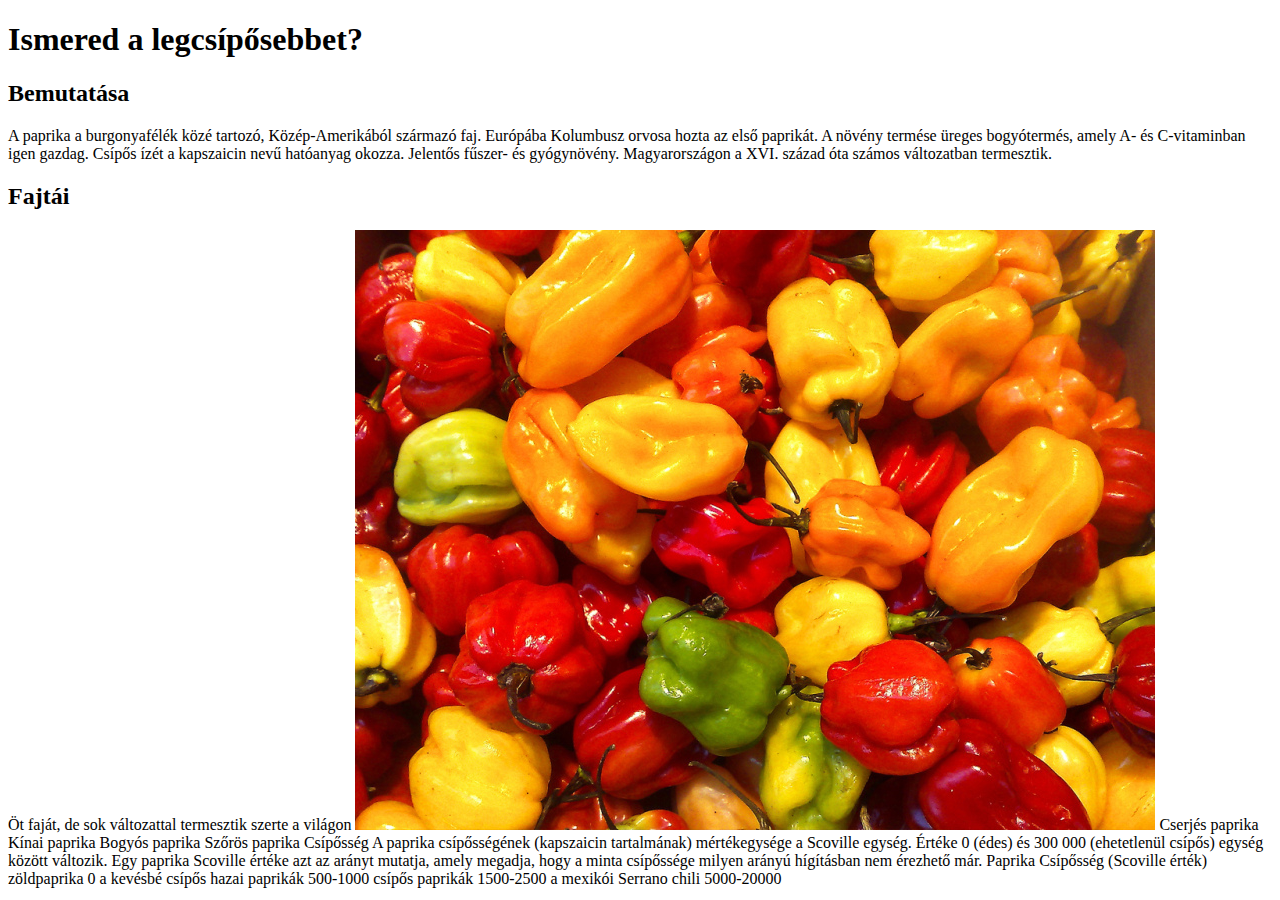
<file: Progi 2022/Paprika/index.html>
<!doctype html>
<html>
    <head>

        

    </head>
<body>
<h1>Ismered a legcsípősebbet?</h1>
<h2>Bemutatása</h2>
A paprika a burgonyafélék közé tartozó, Közép-Amerikából származó faj. Európába Kolumbusz orvosa hozta az első paprikát. A növény termése üreges bogyótermés, amely A- és C-vitaminban igen gazdag. Csípős ízét a kapszaicin nevű hatóanyag okozza. Jelentős fűszer- és gyógynövény. Magyarországon a XVI. század óta számos változatban termesztik.
<h2>Fajtái</h2>
Öt faját, de sok változattal termesztik szerte a világon
<img src="sok.jpg" alt="Közönséges paprika">
Cserjés paprika
Kínai paprika
Bogyós paprika
Szőrös paprika
Csípősség
A paprika csípősségének (kapszaicin tartalmának) mértékegysége a Scoville egység. Értéke 0 (édes) és 300 000 (ehetetlenül csípős) egység között változik. Egy paprika Scoville értéke azt az arányt mutatja, amely megadja, hogy a minta csípőssége milyen arányú hígításban nem érezhető már.

Paprika Csípősség (Scoville érték)
zöldpaprika 0
a kevésbé csípős hazai paprikák 500-1000
csípős paprikák 1500-2500
a mexikói Serrano chili 5000-20000
    </body>
    



</html>
</file>
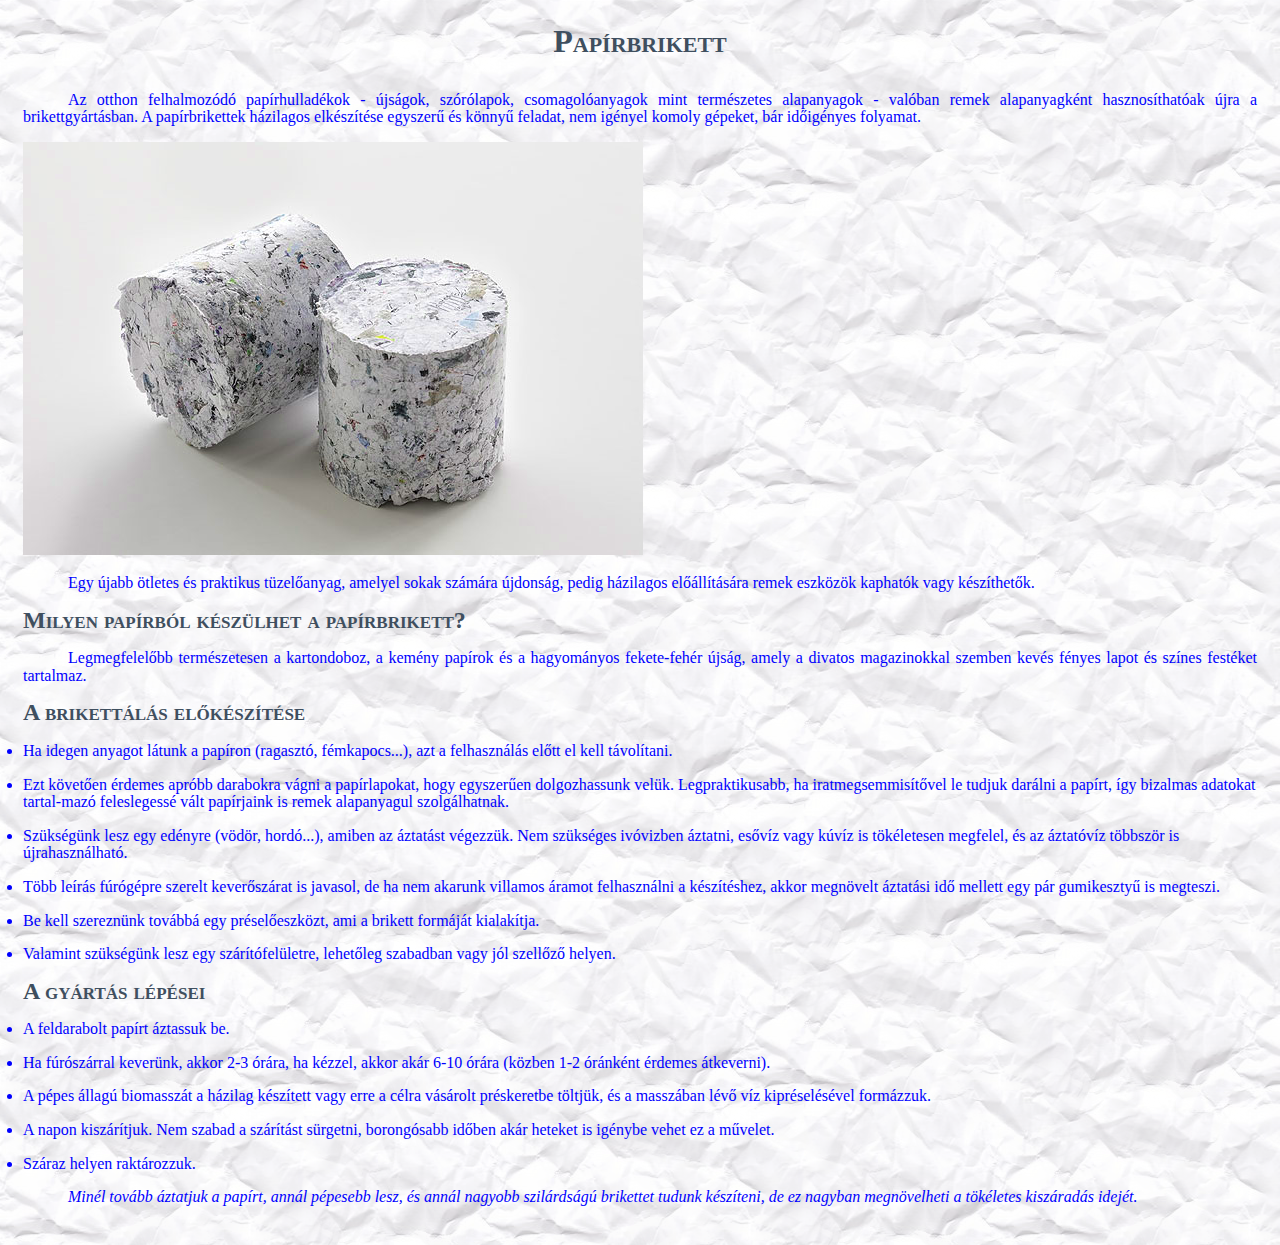
<file: Progi 2022/dolgozat.html>
<!doctype html>
<html>
    <head>
        <title>Papirbrikett</title>
        <link rel="stylesheet" href="papirbrikett.css">
        <style>
            body
            {
        

            }
        </style>
            
        
    
    
    
    
    </head>
        
        
        <body>
            
            
            
            <h1>Papírbrikett</h1>


           <p>Az otthon felhalmozódó papírhulladékok - újságok, szórólapok, csomagolóanyagok mint természetes alapanyagok - valóban remek alapanyagként hasznosíthatóak újra a brikettgyártásban. A papírbrikettek házilagos elkészítése egyszerű és könnyű feladat, nem igényel komoly gépeket, bár időigényes folyamat.</li></p>
            
            <div id="bekezdes">
           <img src="brikettek.png"><p>Egy újabb ötletes és praktikus tüzelőanyag, amelyel sokak számára újdonság, pedig házilagos előállítására remek eszközök kaphatók vagy készíthetők. </li></p>
    
            
            <h2>Milyen papírból készülhet a papírbrikett? </h2>
            
            <p>Legmegfelelőbb természetesen a kartondoboz, a kemény papírok és a hagyományos fekete-fehér újság, amely a divatos magazinokkal szemben kevés fényes lapot és színes festéket tartalmaz. </li></p>
            
            <h2>A brikettálás előkészítése</h2>
            
            <p><li>Ha idegen anyagot látunk a papíron (ragasztó, fémkapocs...), azt a felhasználás előtt el kell távolítani.</li></p>
            <p><li>Ezt követően érdemes apróbb darabokra vágni a papírlapokat, hogy egyszerűen dolgozhassunk velük. Legpraktikusabb, ha iratmegsemmisítővel le tudjuk darálni a papírt, így bizalmas adatokat tartal-mazó feleslegessé vált papírjaink is remek alapanyagul szolgálhatnak.</li></p>
            <p><li>Szükségünk lesz egy edényre (vödör, hordó...), amiben az áztatást végezzük. Nem szükséges ivóvizben áztatni, esővíz vagy kúvíz is tökéletesen megfelel, és az áztatóvíz többször is újrahasználható.</li></p>
            <p><li>Több leírás fúrógépre szerelt keverőszárat is javasol, de ha nem akarunk villamos áramot felhasználni a készítéshez, akkor megnövelt áztatási idő mellett egy pár gumikesztyű is megteszi.</li></p>
            <p><li>Be kell szereznünk továbbá egy préselőeszközt, ami a brikett formáját kialakítja.</li></p>
            <p><li>Valamint szükségünk lesz egy szárítófelületre, lehetőleg szabadban vagy jól szellőző helyen.</p>
            
           <h2>A gyártás lépései </h2>
            
            <p><li>A feldarabolt papírt áztassuk be.</p>
            <p><li>Ha fúrószárral keverünk, akkor 2-3 órára, ha kézzel, akkor akár 6-10 órára (közben 1-2 óránként érdemes átkeverni).</li></p>
            <p><li>A pépes állagú biomasszát a házilag készített vagy erre a célra vásárolt préskeretbe töltjük, és a masszában lévő víz kipréselésével formázzuk.</li></p>
            <p><li>A napon kiszárítjuk. Nem szabad a szárítást sürgetni, borongósabb időben akár heteket is igénybe vehet ez a művelet.</li></p>
            <p><li>Száraz helyen raktározzuk. </li></p>
            
            <div id="kiemelt>">
            <p class="kiemelt">Minél tovább áztatjuk a papírt, annál pépesebb lesz, és annál nagyobb szilárdságú brikettet tudunk készíteni, de ez nagyban megnövelheti a tökéletes kiszáradás idejét.</p>
       
            
           
       
       
        </body>

    
    
    
    
    



</html>
</file>
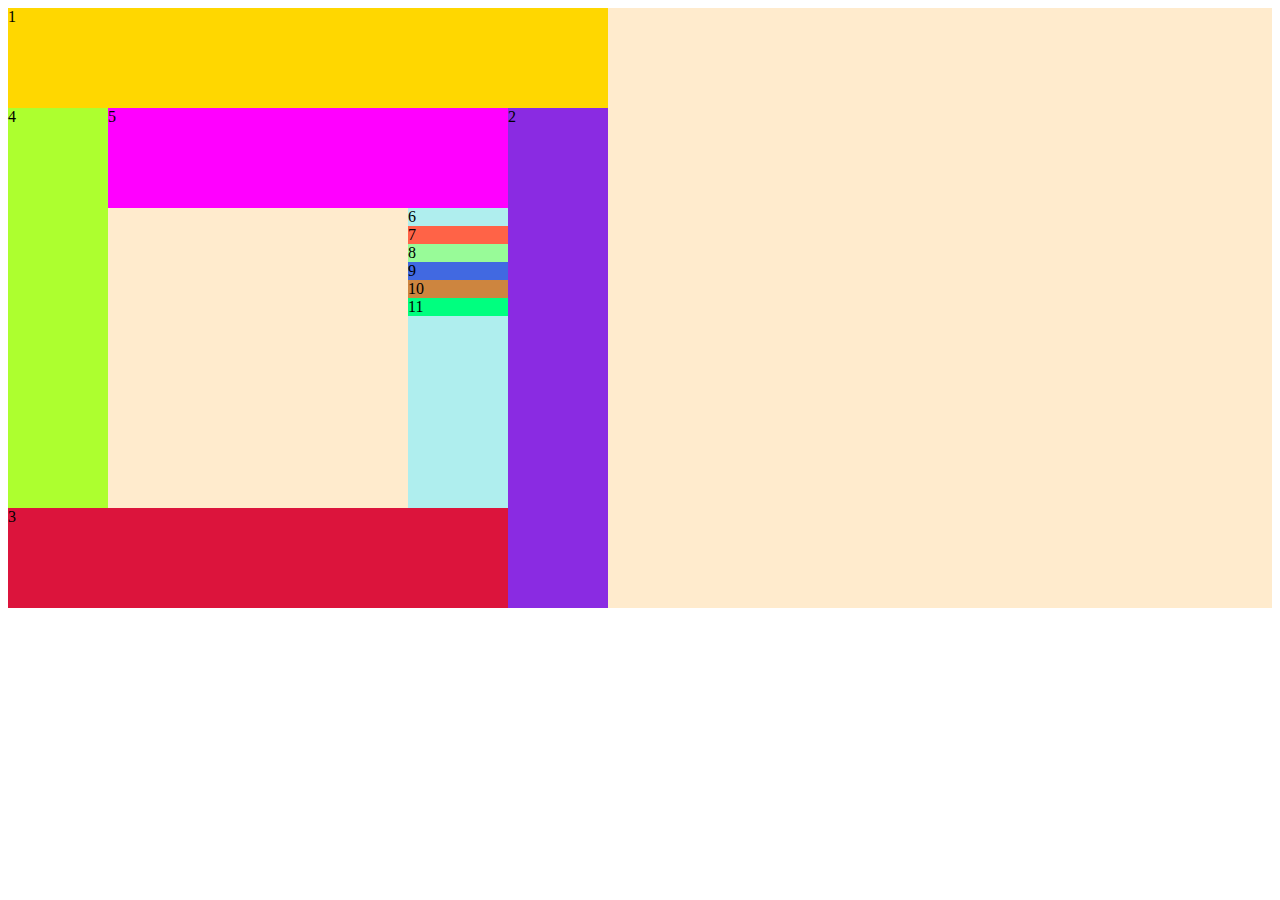
<file: Progi 2022/házigrid.html>
<!doctype html>
<html>
<head>
<link rel="stylesheet" href="grid.css">




</head>
<body>
<div id="container">
    <div class="item1">1</div>
    <div class="item2">2</div>
    <div class="item3">3</div>
    <div class="item4">4</div>
    <div class="item5">5</div>
    <div class="item6">6<div>
    <div class="item7">7</div>
    <div class="item8">8</div>
    <divc lass="item9">9</div>
    <div class="item10">10</div>
    <div class="item11">11</div>

    


</div>


















</body>








</html>
</file>
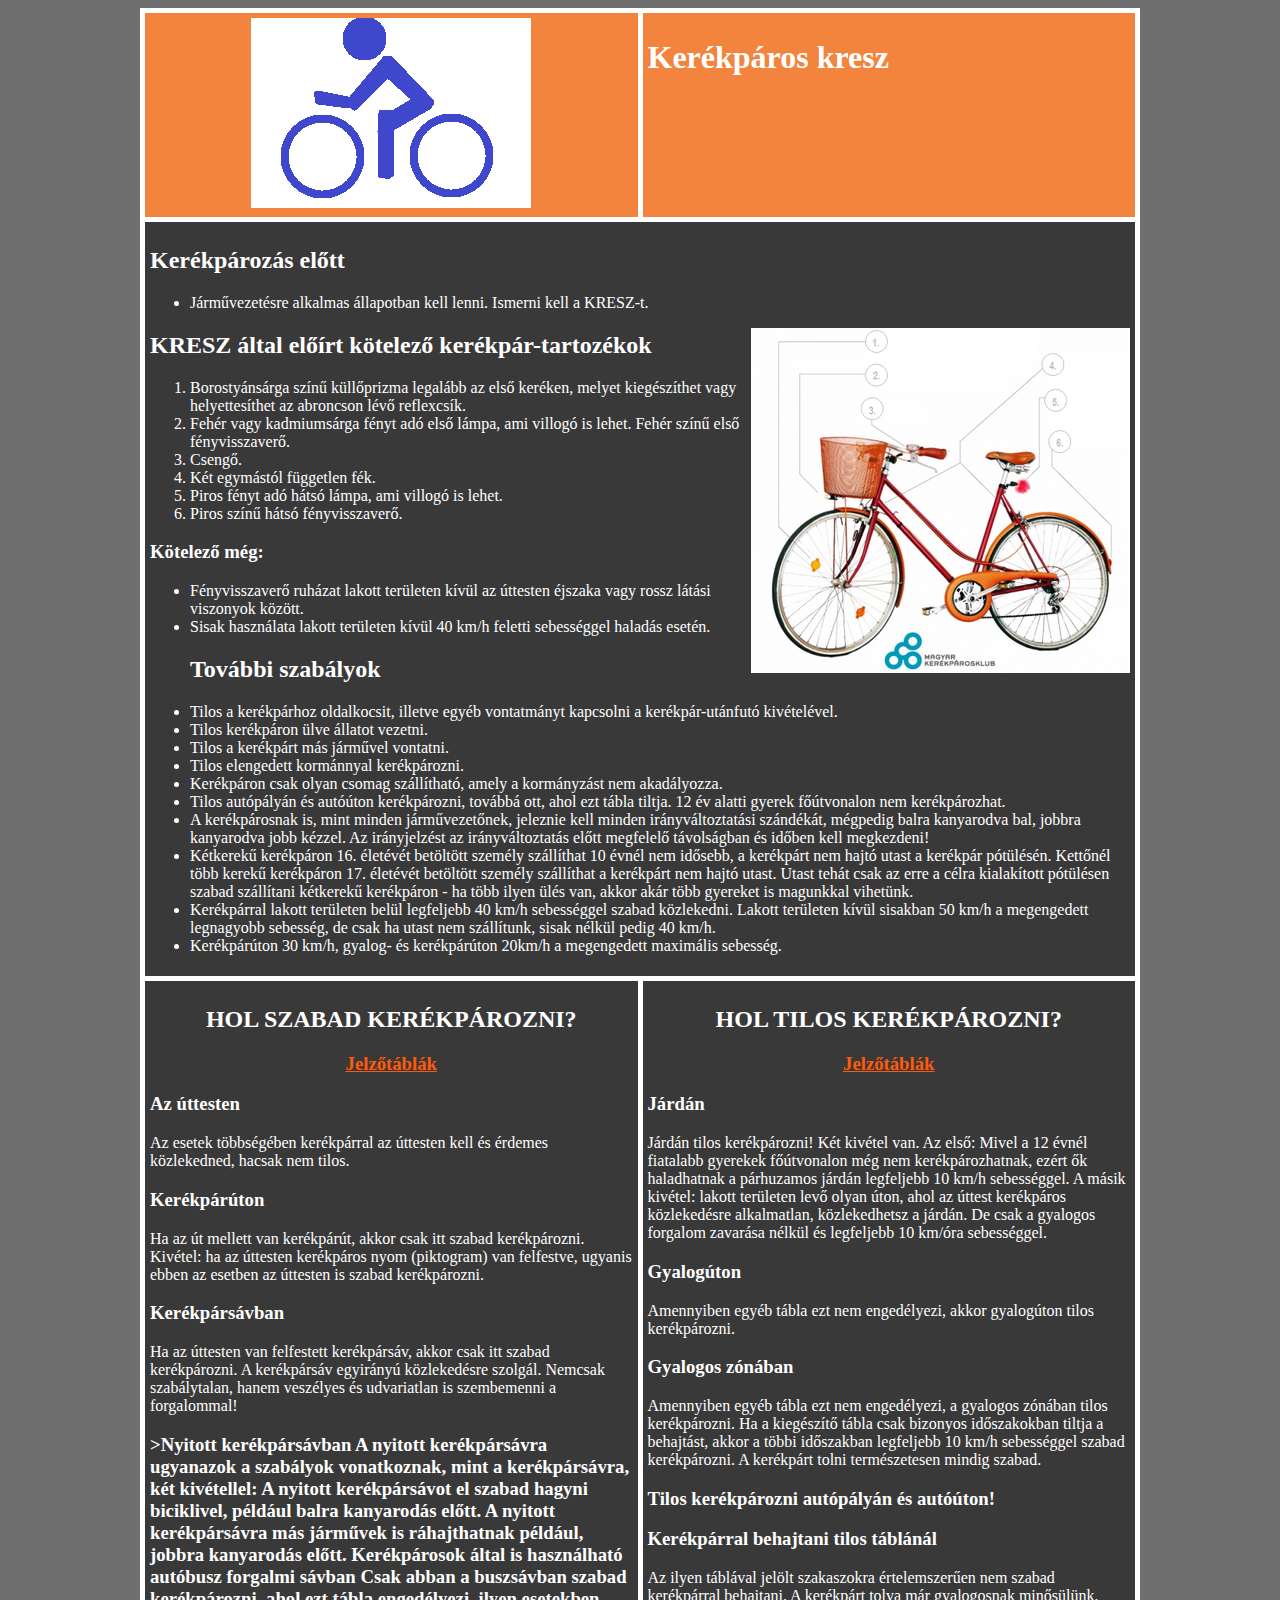
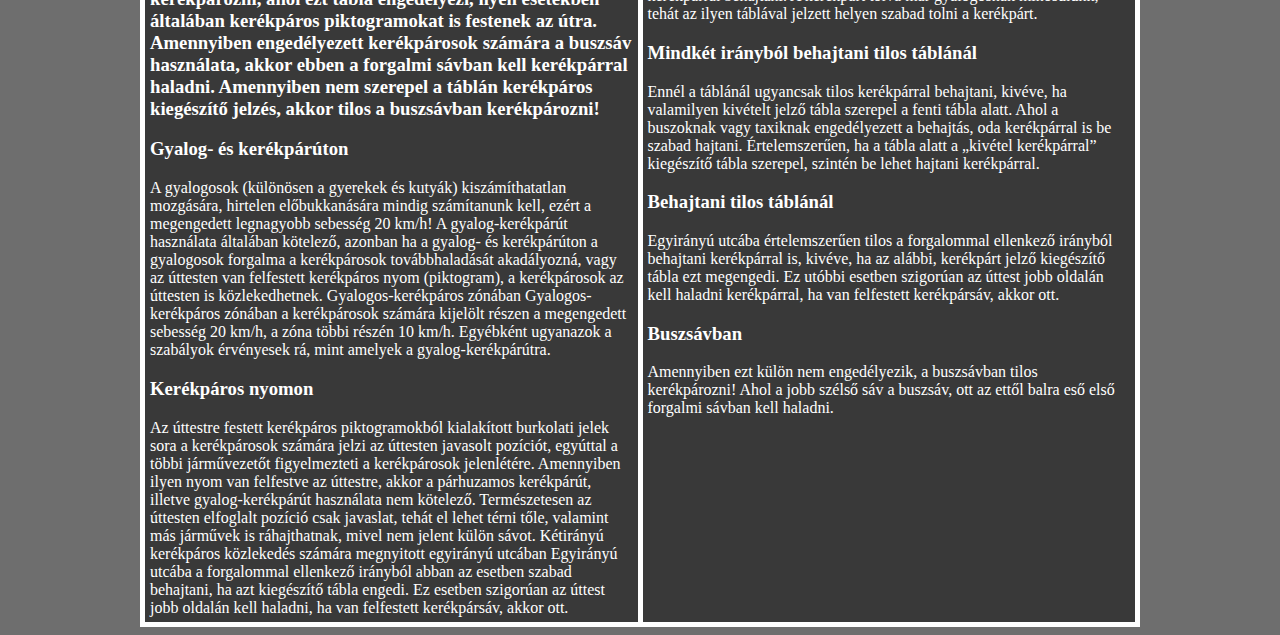
<file: Progi 2022/kerekparkressz.html>
<!doctype html>
<html>
    <head>
        <link rel="stylesheet"  href="style.css">
        <title>Kerékpáros KRESZ</title>

    </head>
    <body>
        <table id="main">
            <tr class="elsosor">
                <td class="kozepre"><img src="potlogo (2).png"></td>
                <td><h1> Kerékpáros kresz</h1></td>
            </tr>
            <tr>
                <td colspan="2"><h2>Kerékpározás előtt</h2>
                    <ul>
                    <li>
                    Járművezetésre alkalmas állapotban kell lenni.
                    Ismerni kell a KRESZ-t.
                    </li>
                    </ul>
                    <img src="kotelezok (2).png" class="jobbra">
                    <h2>KRESZ által előírt kötelező kerékpár-tartozékok</h2>
                    <ol>
                        <li>Borostyánsárga színű küllőprizma legalább az első keréken, melyet kiegészíthet vagy helyettesíthet az abroncson lévő reflexcsík.</li>
                        <li>Fehér vagy kadmiumsárga fényt adó első lámpa, ami villogó is lehet. Fehér színű első fényvisszaverő.</li>
                        <li>Csengő.</li>
                        <li>Két egymástól független fék.</li>
                        <li>Piros fényt adó hátsó lámpa, ami villogó is lehet.</li>
                        <li>Piros színű hátsó fényvisszaverő.</li>
                    </ol>
                    <h3>Kötelező még:</h3>
                <ul>
                    <li>Fényvisszaverő ruházat lakott területen kívül az úttesten éjszaka vagy rossz látási viszonyok között.</li>
                    <li>Sisak használata lakott területen kívül 40 km/h feletti sebességgel haladás esetén.</li>
                </ul>
                <ul>
                    <h2>További szabályok</h2>
                    <li>Tilos a kerékpárhoz oldalkocsit, illetve egyéb vontatmányt kapcsolni a kerékpár-utánfutó kivételével.</li>
                    <li>Tilos kerékpáron ülve állatot vezetni.</li>
                    <li>Tilos a kerékpárt más járművel vontatni.</li>
                    <li>Tilos elengedett kormánnyal kerékpározni.</li>
                    <li>Kerékpáron csak olyan csomag szállítható, amely a kormányzást nem akadályozza.</li>
                    <li>Tilos autópályán és autóúton kerékpározni, továbbá ott, ahol ezt tábla tiltja. 12 év alatti gyerek főútvonalon nem kerékpározhat.</li>
                    <li>A kerékpárosnak is, mint minden járművezetőnek, jeleznie kell minden irányváltoztatási szándékát, mégpedig balra kanyarodva bal, jobbra kanyarodva jobb kézzel. Az irányjelzést az irányváltoztatás előtt megfelelő távolságban és időben kell megkezdeni!</li>
                    <li>Kétkerekű kerékpáron 16. életévét betöltött személy szállíthat 10 évnél nem idősebb, a kerékpárt nem hajtó utast a kerékpár pótülésén. Kettőnél több kerekű kerékpáron 17. életévét betöltött személy szállíthat a kerékpárt nem hajtó utast. Utast tehát csak az erre a célra kialakított pótülésen szabad szállítani kétkerekű kerékpáron - ha több ilyen ülés van, akkor akár több gyereket is magunkkal vihetünk.</li>
                    <li>Kerékpárral lakott területen belül legfeljebb 40 km/h sebességgel szabad közlekedni. Lakott területen kívül sisakban 50 km/h a megengedett legnagyobb sebesség, de csak ha utast nem szállítunk, sisak nélkül pedig 40 km/h.
                    <li>Kerékpárúton 30 km/h, gyalog- és kerékpárúton 20km/h a megengedett maximális sebesség.</li>
                </ul>
                </td>
                
            </tr>
            <tr>
                <td>
                    <h2 class="kozepre">HOL SZABAD KERÉKPÁROZNI?</h2>
                    <a href="szabad (2).png" target="_blank"><h3 class="kozepre">Jelzőtáblák</h3></a>
                    <h3>Az úttesten</h3>
                    Az esetek többségében kerékpárral az úttesten kell és érdemes közlekedned, hacsak nem tilos.
                    <h3>Kerékpárúton</h3>
                    Ha az út mellett van kerékpárút, akkor csak itt szabad kerékpározni. Kivétel: ha az úttesten kerékpáros nyom (piktogram) van felfestve, ugyanis ebben az esetben az úttesten is szabad kerékpározni.
                    <h3>Kerékpársávban</h3>
                    Ha az úttesten van felfestett kerékpársáv, akkor csak itt szabad kerékpározni.
                    A kerékpársáv egyirányú közlekedésre szolgál. Nemcsak szabálytalan, hanem veszélyes és udvariatlan is szembemenni a forgalommal!
                    <h3>>Nyitott kerékpársávban
                    A nyitott kerékpársávra ugyanazok a szabályok vonatkoznak, mint a kerékpársávra, két kivétellel:
                    A nyitott kerékpársávot el szabad hagyni biciklivel, például balra kanyarodás előtt.
                    A nyitott kerékpársávra más járművek is ráhajthatnak például, jobbra kanyarodás előtt.
                    Kerékpárosok által is használható autóbusz forgalmi sávban
                    Csak abban a buszsávban szabad kerékpározni, ahol ezt tábla engedélyezi, ilyen esetekben általában kerékpáros piktogramokat is festenek az útra. Amennyiben engedélyezett kerékpárosok számára a buszsáv használata, akkor ebben a forgalmi sávban kell kerékpárral haladni. Amennyiben nem szerepel a táblán kerékpáros kiegészítő jelzés, akkor tilos a buszsávban kerékpározni!
                    <h3>Gyalog- és kerékpárúton</h3>
                    A gyalogosok (különösen a gyerekek és kutyák) kiszámíthatatlan mozgására, hirtelen előbukkanására mindig számítanunk kell, ezért a megengedett legnagyobb sebesség 20 km/h!
                    A gyalog-kerékpárút használata általában kötelező, azonban ha a gyalog- és kerékpárúton a gyalogosok forgalma a kerékpárosok továbbhaladását akadályozná, vagy az úttesten van felfestett kerékpáros nyom (piktogram), a kerékpárosok az úttesten is közlekedhetnek.
                    Gyalogos-kerékpáros zónában
                    Gyalogos-kerékpáros zónában a kerékpárosok számára kijelölt részen a megengedett sebesség 20 km/h, a zóna többi részén 10 km/h. Egyébként ugyanazok a szabályok érvényesek rá, mint amelyek a gyalog-kerékpárútra.
                    <h3>Kerékpáros nyomon</h3>
                    Az úttestre festett kerékpáros piktogramokból kialakított burkolati jelek sora a kerékpárosok számára jelzi az úttesten javasolt pozíciót, egyúttal a többi járművezetőt figyelmezteti a kerékpárosok jelenlétére. Amennyiben ilyen nyom van felfestve az úttestre, akkor a párhuzamos kerékpárút, illetve gyalog-kerékpárút használata nem kötelező.
                    Természetesen az úttesten elfoglalt pozíció csak javaslat, tehát el lehet térni tőle, valamint más járművek is ráhajthatnak, mivel nem jelent külön sávot.
                    Kétirányú kerékpáros közlekedés számára megnyitott egyirányú utcában
                    Egyirányú utcába a forgalommal ellenkező irányból abban az esetben szabad behajtani, ha azt kiegészítő tábla engedi. Ez esetben szigorúan az úttest jobb oldalán kell haladni, ha van felfestett kerékpársáv, akkor ott.
                </td>
                <td>
                    <h2 class="kozepre">HOL TILOS KERÉKPÁROZNI?</h2>
                    <a href="tilos (2).png" target="_blank"><h3 class="kozepre">Jelzőtáblák</h3></a>
                    <h3>Járdán</h3>
                    Járdán tilos kerékpározni!
                    Két kivétel van.
                    Az első: Mivel a 12 évnél fiatalabb gyerekek főútvonalon még nem kerékpározhatnak, ezért ők haladhatnak a párhuzamos járdán legfeljebb 10 km/h sebességgel. A másik kivétel: lakott területen levő olyan úton, ahol az úttest kerékpáros közlekedésre alkalmatlan, közlekedhetsz a járdán. De csak a gyalogos forgalom zavarása nélkül és legfeljebb 10 km/óra sebességgel.
                    <h3>Gyalogúton</h3>
                    Amennyiben egyéb tábla ezt nem engedélyezi, akkor gyalogúton tilos kerékpározni.
                    <h3>Gyalogos zónában</h3>
                    Amennyiben egyéb tábla ezt nem engedélyezi, a gyalogos zónában tilos kerékpározni. Ha a kiegészítő tábla csak bizonyos időszakokban tiltja a behajtást, akkor a többi időszakban legfeljebb 10 km/h sebességgel szabad kerékpározni. A kerékpárt tolni természetesen mindig szabad.
                    <h3>Tilos kerékpározni autópályán és autóúton!</h3>
                    <h3>Kerékpárral behajtani tilos táblánál</h3>
                    Az ilyen táblával jelölt szakaszokra értelemszerűen nem szabad kerékpárral behajtani. A kerékpárt tolva már gyalogosnak minősülünk, tehát az ilyen táblával jelzett helyen szabad tolni a kerékpárt.
                    <h3>Mindkét irányból behajtani tilos táblánál</h3>
                    Ennél a táblánál ugyancsak tilos kerékpárral behajtani, kivéve, ha valamilyen kivételt jelző tábla szerepel a fenti tábla alatt.
                    Ahol a buszoknak vagy taxiknak engedélyezett a behajtás, oda kerékpárral is be szabad hajtani. Értelemszerűen, ha a tábla alatt a „kivétel kerékpárral” kiegészítő tábla szerepel, szintén be lehet hajtani kerékpárral.
                    <h3>Behajtani tilos táblánál</h3>
                    Egyirányú utcába értelemszerűen tilos a forgalommal ellenkező irányból behajtani kerékpárral is, kivéve, ha az alábbi, kerékpárt jelző kiegészítő tábla ezt megengedi. Ez utóbbi esetben szigorúan az úttest jobb oldalán kell haladni kerékpárral, ha van felfestett kerékpársáv, akkor ott.
                    <h3>Buszsávban</h3>
                    Amennyiben ezt külön nem engedélyezik, a buszsávban tilos kerékpározni! Ahol a jobb szélső sáv a buszsáv, ott az ettől balra eső első forgalmi sávban kell haladni.
                </td>
            </tr>
        </table>

    </body>

</html>
</file>
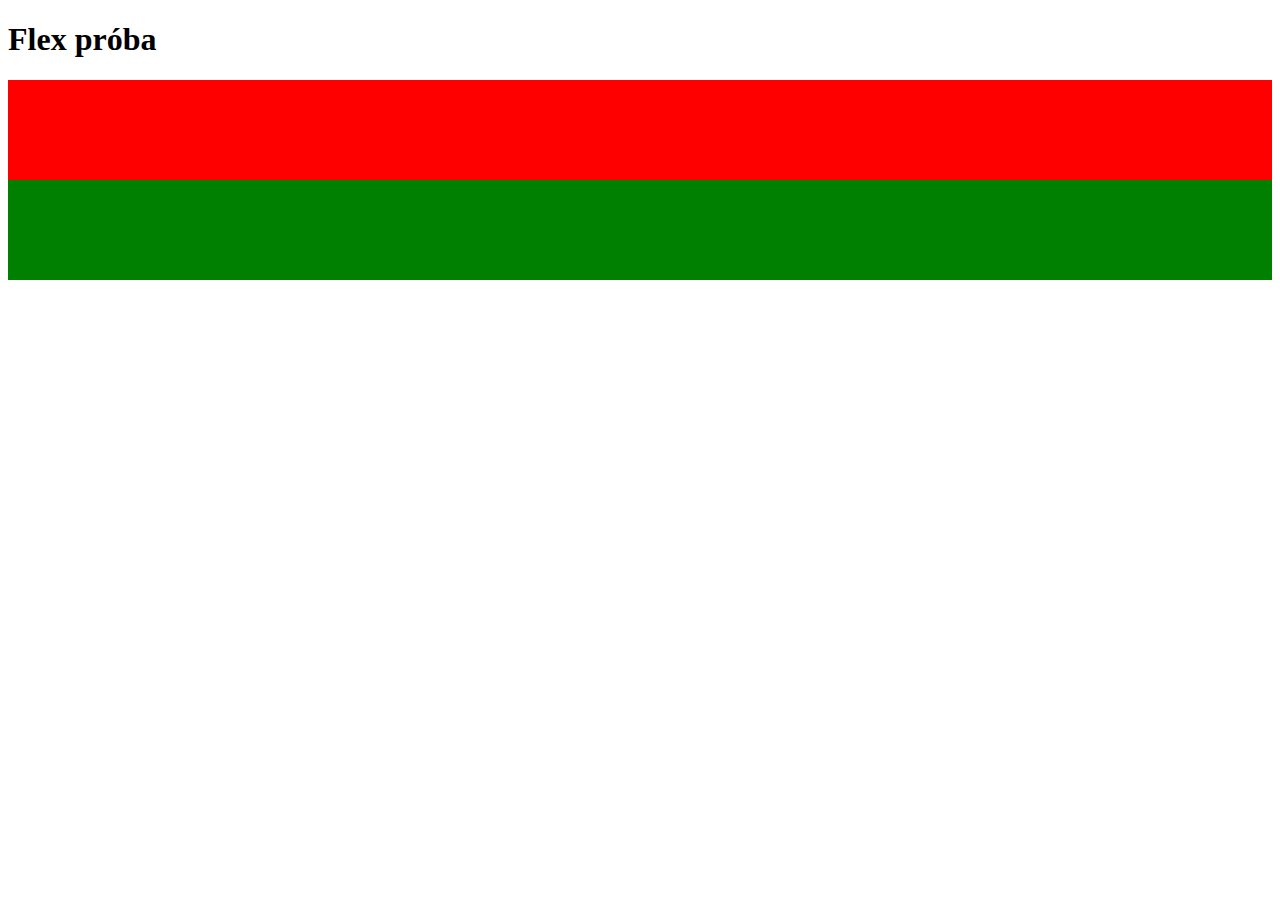
<file: Progi 2022/sakktábla.html>
<!doctype html>
<html>
    <head>
        <style>
       
        .piros,.zold,.feher
        {
            min-width: 100px ;
            min-height: 100px;

        }
        .piros
        {
            background-color: red;

        }
        .zold
        {
            background-color: green;

        }
        .feher
        {
            background-color: white;
        }


        </style>



    </head>
    <body>
        
    <h1>Flex próba</h1> 
    <div id="zaszlo">
        <div class="piros"></div>
        <div class="zold"></div>
        <div class="feher"></div>
    </div>



    </body>





















</html>
</file>
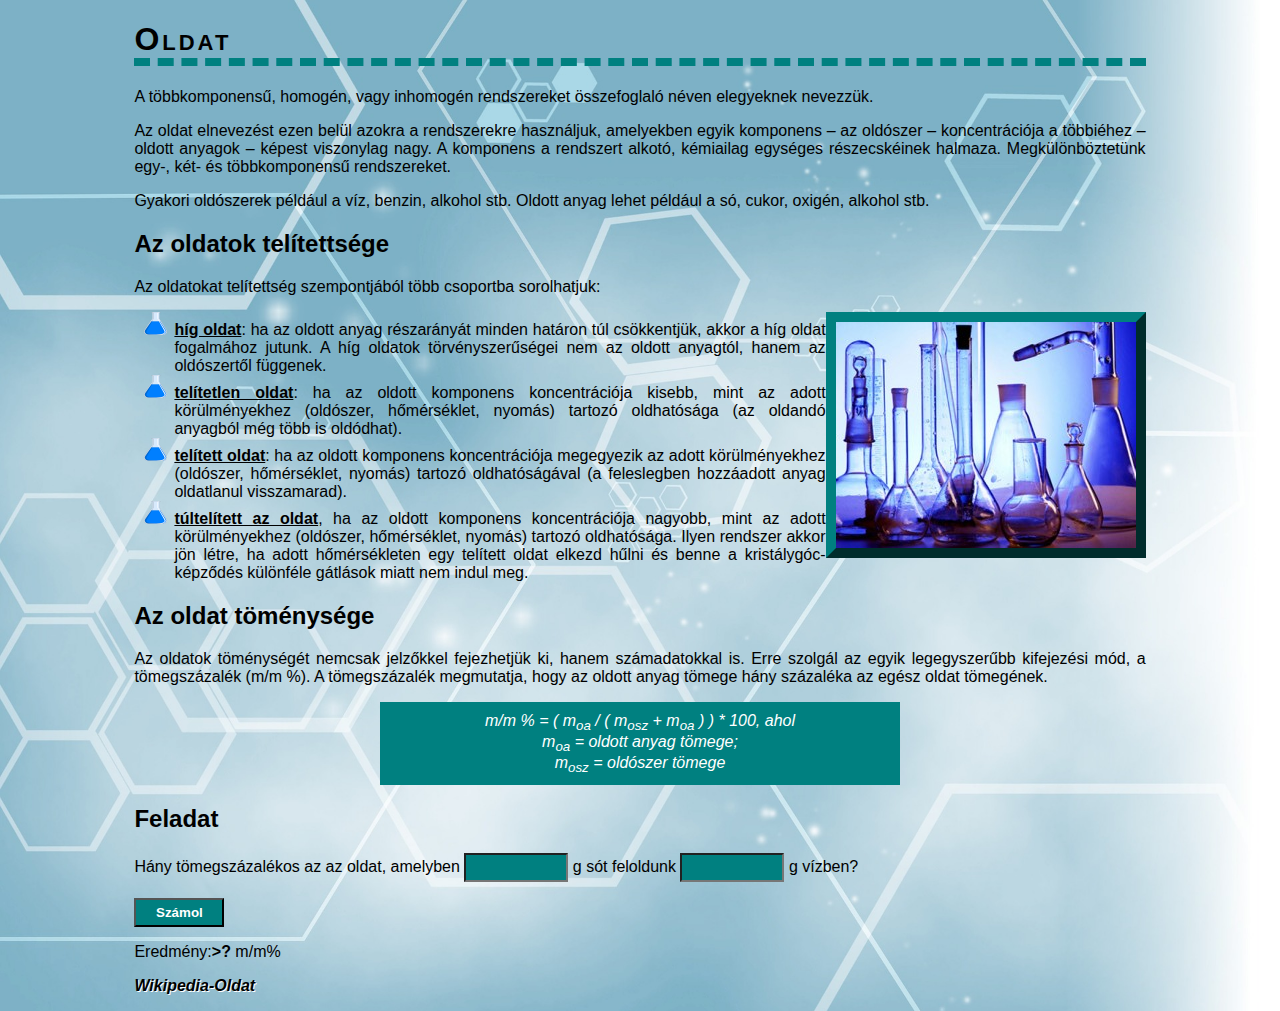
<file: Progi 2022/Oldatok/oldat.html>
<!doctype html>
<html lang="HU">

<head>
	<meta charset="utf-8"/>
	<link rel="stylesheet" href="oldat.css">
	<title>Oldat</title>
</head>

<body>
	<script>
		function szamol()
		{
			let anyag=document.getElementById("oldottAnyag").value*1;
			let szer=document.getElementById("oldoSzer").value*1;
			let eredmeny=(anyag / (anyag+szer) )*100;
			document.getElementById("megoldas").innerHTML=eredmeny;
		}
	</script>
	<div id="tartalom">
		<h1>Oldat</h1>
		<p>A többkomponensű, homogén, vagy inhomogén rendszereket összefoglaló néven elegyeknek nevezzük.</p>
		<p>Az oldat elnevezést ezen belül azokra a rendszerekre használjuk, amelyekben egyik komponens – az oldószer – koncentrációja a többiéhez – oldott anyagok – képest viszonylag nagy. A komponens a rendszert alkotó, kémiailag egységes részecskéinek halmaza. Megkülönböztetünk egy-, két- és többkomponensű rendszereket.</p>
		<p>Gyakori oldószerek például a víz, benzin, alkohol stb. Oldott anyag lehet például a só, cukor, oxigén, alkohol stb.</p>


		<h2>Az oldatok telítettsége</h2>
		<p>Az oldatokat telítettség szempontjából több csoportba sorolhatjuk:</p>
		<img src="oldat.jpg" alt="Kémcsövek, lombikok" title="Kémcsöveg, lombikok" id="kep">
		<ul>
		<li><span class="oldat">híg oldat</span>: ha az oldott anyag részarányát minden határon túl csökkentjük, akkor a híg oldat fogalmához jutunk. A híg oldatok törvényszerűségei nem az oldott anyagtól, hanem az oldószertől függenek.</li>
		<li><span class="oldat">telítetlen oldat</span>: ha az oldott komponens koncentrációja kisebb, mint az adott körülményekhez (oldószer, hőmérséklet, nyomás) tartozó oldhatósága (az oldandó anyagból még több is oldódhat).</li>
		<li><span class="oldat">telített oldat</span>: ha az oldott komponens koncentrációja megegyezik az adott körülményekhez	(oldószer, hőmérséklet, nyomás) tartozó oldhatóságával (a feleslegben hozzáadott anyag oldatlanul visszamarad).</li>
		<li><span class="oldat">túltelített az oldat</span>, ha az oldott komponens koncentrációja nagyobb, mint az adott körülményekhez (oldószer, hőmérséklet, nyomás) tartozó oldhatósága. Ilyen rendszer akkor jön létre, ha adott hőmérsékleten egy telített oldat elkezd hűlni és benne a kristálygóc-képződés különféle gátlások miatt nem indul meg.</li>
		</ul>

		<h2>Az oldat töménysége</h2>
		<p>Az oldatok töménységét nemcsak jelzőkkel fejezhetjük ki, hanem számadatokkal is. Erre szolgál az egyik legegyszerűbb kifejezési mód, a tömegszázalék (m/m %). A tömegszázalék megmutatja, hogy az oldott anyag tömege hány százaléka az egész oldat tömegének.</p>
		<p id="keplet">m/m % = ( m<sub>oa</sub> / ( m<sub>osz</sub> + m<sub>oa</sub> ) ) * 100, ahol <br>m<sub>oa</sub> = oldott anyag tömege; <br>m<sub>osz</sub> = oldószer tömege</p>


		<h2>Feladat</h2>
		<p>Hány tömegszázalékos az az oldat, amelyben <input type="number" id="oldottAnyag"  min="0"> g sót feloldunk <input type="number" id="oldoSzer" min="0"> g vízben?</p>
		<input type="button" value="Számol"  onclick="szamol()">
		<p>Eredmény:<span id="megoldas">>?</span> m/m%</p>


		<p><a href="//hu.wikipedia.org/wiki/Oldat" target="_blank" id="forras">Wikipedia-Oldat</a></p>
	</div>
</body>

</html>
</file>
<file: Progi 2022/papirbrikett.css>
body{
  padding: 15px;
  color: blue;
  line-height: 110%;
  background-image: url(hatterkep.png);
}

h1{

  margin: 10px 0px 40px;
  text-align: center ;
}

h1, h2{
  font-variant: small-caps;
  color: #3F4F5F;
}

.bevezeto{
  margin: 10px 200px;
  text-align: center;
  background-color: #EBEBEB;
  padding: 10px 35px;
  font-size: 75%;
}

#brikettek{
  width: 90%;
  max-width: 500px;
}

p{
  text-align: justify;
}

p:first-letter{
  margin-left:45px;
}

#presek{
  float: right;
  background-color: #EBEBEB;
  width: 230px;
  margin: 0px 15px;
  text-align: center;
  font-style: italic;
  font-size: 75%;
  padding: 5px;
  border-left: 1px solid #3F4F5F;
  border-right: 1px solid #3F4F5F;
}

#presek img{
  width: 220px;
  margin-top: 20px;
}

.kiemelt{
  font-style: italic;
  font-style:italic
}

li{
  margin-top: 10px;
}
</file>
<file: Progi 2022/grid.css>
#container
{
background-color: blanchedalmond;
display:grid;
grid-template-columns: 100px 100px 100px 100px 100px 100px;
grid-template-rows:100px 100px 100px 100px 100px 100px ;

}

#container div
{
pborder: 1px solid red;
background-color: royalblue;
}

#container .item1
{
    background-color: gold;
    grid-column: 1/7;
    grid-row: 1;

}

#container .item2
{
background-color: blueviolet;
grid-row: 2/7;
grid-column: 6;
}

#container .item3
{
background-color: crimson;
grid-column: 1/6;
grid-row: 6;
}

#container .item4
{
background-color: greenyellow;
grid-row:2/6 ;
grid-column:1 ;
}


#container .item5
{
background-color: magenta;
grid-column: 2/6;
grid-row: 2;

}

#container .item6
{
background-color: paleturquoise;
grid-column: 5;
grid-row: 3/6;

}

#container .item7
{
background-color: tomato;
grid-column: 1/4;
grid-row: 5;

}

#container .item8
{
background-color: palegreen;
grid-column: 2;
grid-row: 3/5;
}

#container .item9
{
background-color: turquoise;
grid-column: 3/5;
grid-row: 3;
}

#container .item10
{
background-color: peru;
grid-column: 4;
grid-row: 3;
}

#container .item11
{
background-color: springgreen;
grid-column: 3;
grid-row: 4;


}
</file>
<file: Progi 2022/style.css>
body 
{
 background-color:  #6E6E6E;
 color:white;
}
a
{
 color: #FF5A09;
}
#main
{
    border-style: none;
    margin:auto;
    border-spacing: 5px;
    background-color: white;
    width: 1000px;
}
#main td
{
    width: 50%;
    padding: 5px;
    text-align: left;
    vertical-align: top;
}

#main tr
{
background-color: #393939;
}


#main tr.elsosor
{
text-align: center;
vertical-align: middle;
background-color: #F3843E;
}

.elsosor
{
    text-align: center;
    vertical-align: middle;
}

.kozepre
{
text-align: center !important;
}

.jobbra
{
    float: right;
}
</file>
<file: Progi 2022/Oldatok/oldat.css>
body {
	background-size: cover;
	font-family: sans-serif;
	background-image: url("minta.jpg")
}

#tartalom {
	width: 80%;
	margin: auto;
}

h1 {
	border-bottom: 8px dashed teal;
	font-variant:small-caps;
	letter-spacing:3px;
}

p,
li {
	text-align: justify;
}

li
{
	list-style-image: url("lombik.png");

}

#kep {
	border: 10px outset teal;
	float:right;
	margin: left 15px;

}

#keplet {
	width: 500px;
	margin: auto;
	padding: 10px;
	background-color: teal;
	color: white;
	text-align: center;
	font-style: italic;
}

input {
	background-color: teal;
	color: white;
	font-weight: bold;
	font-family: sans-serif;
	padding: 5px;
	width: 90px;
}

#megoldas {
	font-weight: bold;	
	text-decoration: teal;
	margin:inline 5px;
}

#forras
{
	font-weight:bold;
	text-align: right;
	font-style:italic
}

a {
	text-decoration: none;
	color: black;
	text-shadow: 1px 1px 0px white;
}

.oldat
{
font-weight: bold;
text-decoration: underline;

}
</file>
